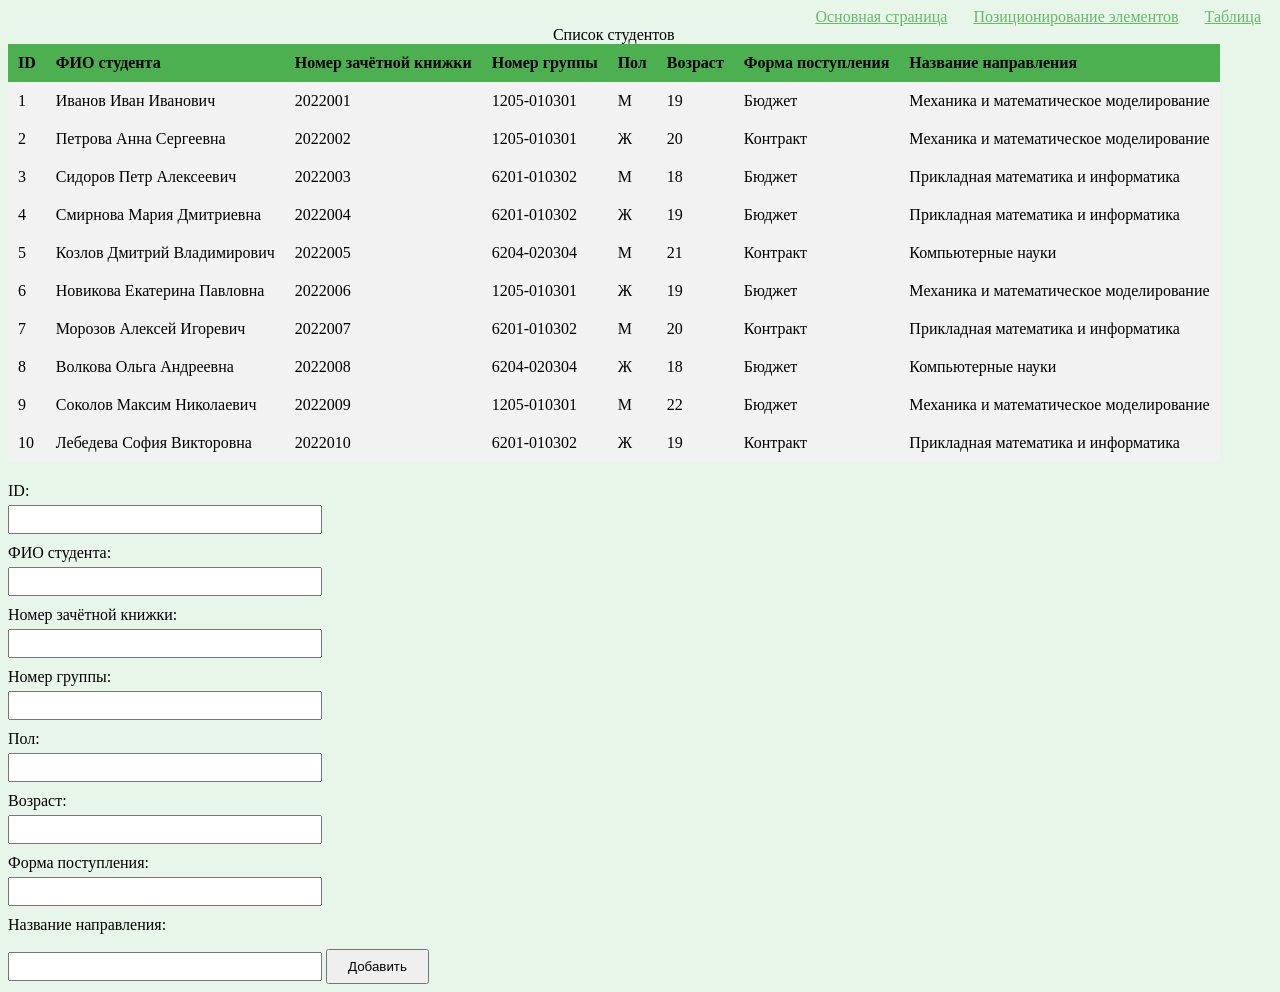
<file: table.html>
<!DOCTYPE html>
<html lang="ru">
  <head>
    <title>Document</title>
    <link rel="stylesheet" href="style.css" />
    <link rel="stylesheet" href="table.css" />
  </head>
  <body>
    <div class="header">
      <div class="header-right">
        <a href="index.html">Основная страница</a>
        <a href="page2.html">Позиционирование элементов</a>
        <a href="table.html">Таблица</a>
      </div>
    </div>
    <table>
      <caption>
        Список студентов
      </caption>
      <thead>
        <tr>
          <th>ID</th>
          <th>ФИО студента</th>
          <th>Номер зачётной книжки</th>
          <th>Номер группы</th>
          <th>Пол</th>
          <th>Возраст</th>
          <th>Форма поступления</th>
          <th>Название направления</th>
        </tr>
      </thead>
      <tbody>
        <tr>
          <td>1</td>
          <td>Иванов Иван Иванович</td>
          <td>2022001</td>
          <td>1205-010301</td>
          <td>М</td>
          <td>19</td>
          <td>Бюджет</td>
          <td>Механика и математическое моделирование</td>
        </tr>
        <tr>
          <td>2</td>
          <td>Петрова Анна Сергеевна</td>
          <td>2022002</td>
          <td>1205-010301</td>
          <td>Ж</td>
          <td>20</td>
          <td>Контракт</td>
          <td>Механика и математическое моделирование</td>
        </tr>
        <tr>
          <td>3</td>
          <td>Сидоров Петр Алексеевич</td>
          <td>2022003</td>
          <td>6201-010302</td>
          <td>М</td>
          <td>18</td>
          <td>Бюджет</td>
          <td>Прикладная математика и информатика</td>
        </tr>
        <tr>
          <td>4</td>
          <td>Смирнова Мария Дмитриевна</td>
          <td>2022004</td>
          <td>6201-010302</td>
          <td>Ж</td>
          <td>19</td>
          <td>Бюджет</td>
          <td>Прикладная математика и информатика</td>
        </tr>
        <tr>
          <td>5</td>
          <td>Козлов Дмитрий Владимирович</td>
          <td>2022005</td>
          <td>6204-020304</td>
          <td>М</td>
          <td>21</td>
          <td>Контракт</td>
          <td>Компьютерные науки</td>
        </tr>
        <tr>
          <td>6</td>
          <td>Новикова Екатерина Павловна</td>
          <td>2022006</td>
          <td>1205-010301</td>
          <td>Ж</td>
          <td>19</td>
          <td>Бюджет</td>
          <td>Механика и математическое моделирование</td>
        </tr>
        <tr>
          <td>7</td>
          <td>Морозов Алексей Игоревич</td>
          <td>2022007</td>
          <td>6201-010302</td>
          <td>М</td>
          <td>20</td>
          <td>Контракт</td>
          <td>Прикладная математика и информатика</td>
        </tr>
        <tr>
          <td>8</td>
          <td>Волкова Ольга Андреевна</td>
          <td>2022008</td>
          <td>6204-020304</td>
          <td>Ж</td>
          <td>18</td>
          <td>Бюджет</td>
          <td>Компьютерные науки</td>
        </tr>
        <tr>
          <td>9</td>
          <td>Соколов Максим Николаевич</td>
          <td>2022009</td>
          <td>1205-010301</td>
          <td>М</td>
          <td>22</td>
          <td>Бюджет</td>
          <td>Механика и математическое моделирование</td>
        </tr>
        <tr>
          <td>10</td>
          <td>Лебедева София Викторовна</td>
          <td>2022010</td>
          <td>6201-010302</td>
          <td>Ж</td>
          <td>19</td>
          <td>Контракт</td>
          <td>Прикладная математика и информатика</td>
        </tr>
      </tbody>
    </table>
    <form>
      <label for="id">ID:</label>
      <input type="text" id="id" name="id" />

      <label for="fio">ФИО студента:</label>
      <input type="text" id="fio" name="fio" />

      <label for="record-book">Номер зачётной книжки:</label>
      <input type="text" id="record-book" name="record-book" />

      <label for="group">Номер группы:</label>
      <input type="text" id="group" name="group" />

      <label for="gender">Пол:</label>
      <input type="text" id="gender" name="gender" />

      <label for="age">Возраст:</label>
      <input type="text" id="age" name="age" />

      <label for="admission">Форма поступления:</label>
      <input type="text" id="admission" name="admission" />

      <label for="direction">Название направления:</label>
      <input type="text" id="direction" name="direction" />

      <button type="submit">Добавить</button>
    </form>
  </body>
</html>
</file>
<file: style.css>
body {
  background-color: #e8f5e9;
}

h1 {
  font-size: 36px;
  color: #2e5c52;
  margin: 0 0 25px 0;
  padding: 10px 0;
}

h2 {
  font-size: 28px;
  color: #2e5c52;
  margin: 20px 0 15px 0;
  padding: 8px 0;
}

p {
  font-size: 16px;
  color: #2c3e50;
  margin: 12px 0;
  padding: 8px 0;
}

img {
  width: 100%;
  max-width: 300px;
  height: auto;
  border-radius: 15px;
  object-fit: cover;
}

ul {
  font-size: 16px;
  color: #2c3e50;
  margin: 18px 0;
  padding-left: 30px;
  line-height: 1.6;
}

ol {
  font-size: 16px;
  color: #2c3e50;
  margin: 18px 0;
  padding-left: 30px;
}

li {
  margin: 10px 0;
  padding: 5px 0;
  padding-left: 8px;
}

a {
  font-size: 16px;
  color: #66bb6a;
  margin: 0 3px;
  padding: 4px 8px;
}

a:hover {
  color: #43a047;
  background-color: #e8f5e9;
  padding: 4px 12px;
}

.content {
  display: flex;
  flex-direction: row;
  justify-content: space-between;
  align-items: flex-start;
  margin: 40px;
  gap: 25px;
}

.content-left {
  width: 60%;
  background: #ffffff;
  padding: 35px;
  margin: 10px;
  border-radius: 20px;
  border: 1px solid #b0e0a8;
  box-shadow: 0 8px 20px rgba(176, 224, 168, 0.3);
}

.content-right {
  width: 35%;
  background: #ffffff;
  padding: 35px;
  margin: 10px;
  border-radius: 20px;
  border: 1px solid #b0e0a8;
  display: flex;
  justify-content: center;
  align-items: center;
}

.header {
  display: flex;
  justify-content: flex-end;
  align-items: center;
}

.block {
  margin: 0 auto;
}

.container img {
  display: block;
  margin: 0 auto;
}

.container-2 {
  display: flex;
  justify-content: center;
  align-items: center;
  min-height: 400px;
}

.container-3 {
  display: flex;
  flex-wrap: wrap;
  justify-content: space-around;
}

.container-4 {
  width: 400px;
  height: 400px;
  border: 3px solid #000000;
  position: relative;
  margin: 20px;
}

.box-red {
  width: 100px;
  height: 100px;
  background-color: transparent;
  border: 2px solid red;
  position: absolute;
  top: 80px;
  left: 90px;
}

.box-blue {
  width: 100px;
  height: 100px;
  background-color: transparent;
  border: 2px solid blue;
  position: absolute;
  top: 140px;
  left: 150px;
}

.box-green {
  width: 100px;
  height: 100px;
  background-color: transparent;
  border: 2px solid green;
  position: absolute;
  top: 200px;
  left: 210px;
}

.fixed-cat {
  position: fixed;
  bottom: 20px;
  right: 20px;
}

.fixed-cat img {
  width: 100px;
  height: 100px;
  border-radius: 10px;
  object-fit: cover;
}
</file>
<file: table.css>
table {
  border-collapse: collapse;
}

th,
td {
  padding: 10px;
  text-align: left;
}

thead {
  background-color: #4caf50;
}

tbody tr {
  background-color: #f2f2f2;
}

form {
  margin-top: 20px;
}

form label {
  display: block;
  margin-top: 10px;
}

form input {
  width: 300px;
  padding: 5px;
  margin-top: 5px;
}

form button {
  margin-top: 15px;
  padding: 8px 20px;
}
</file>
